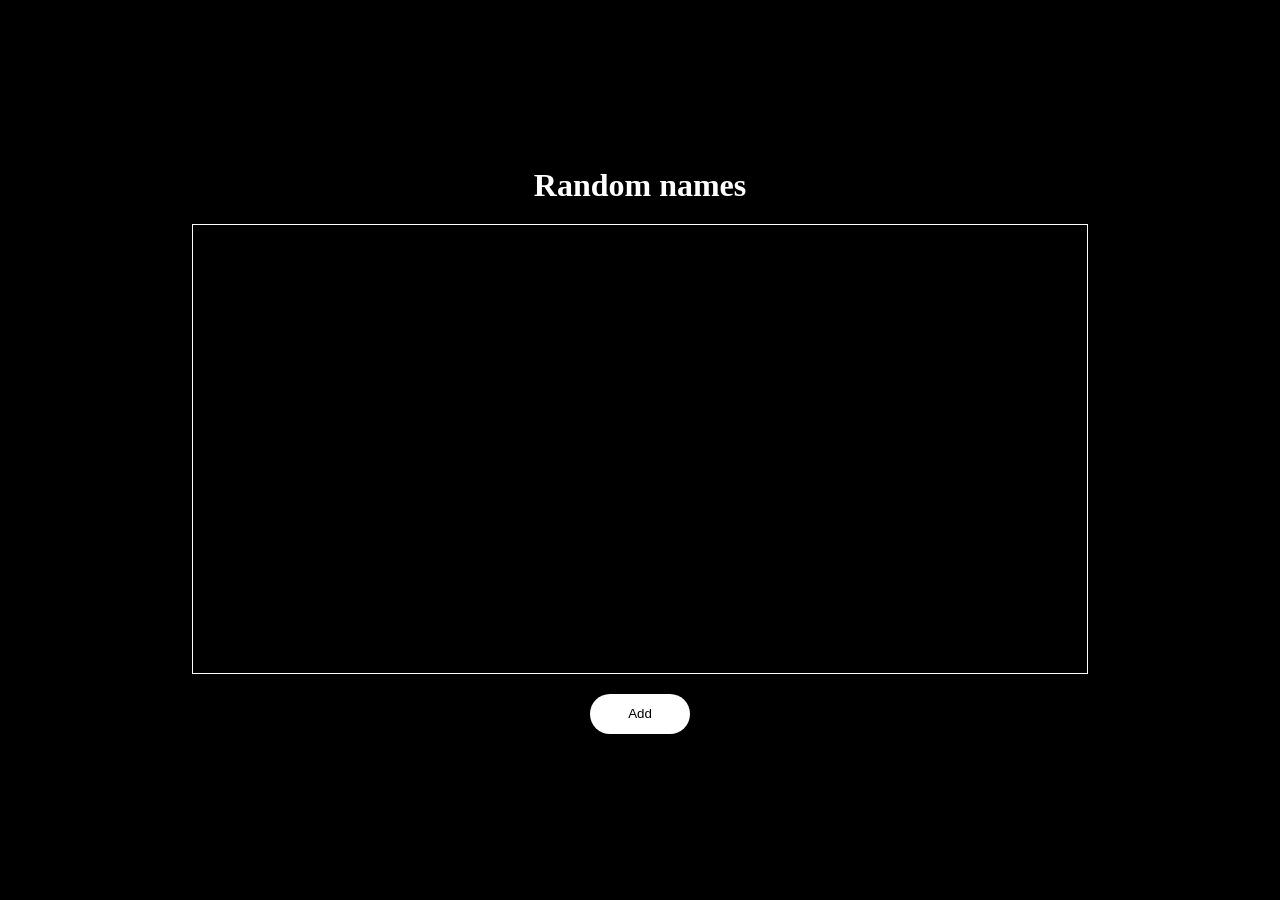
<file: project2 random names/index.html>
<!DOCTYPE html>
<html lang="en">
<head>
    <meta charset="UTF-8">
    <meta name="viewport" content="width=device-width, initial-scale=1.0">
    <title>Document</title>
    <link rel="stylesheet" href="style.css">
</head>
<body>
    <h1>Random names</h1>
    <div class="box"></div>
    <div class="btn">
        <button>Add</button>
    </div>
    <script src="script.js"></script>
</body>
</html>
</file>
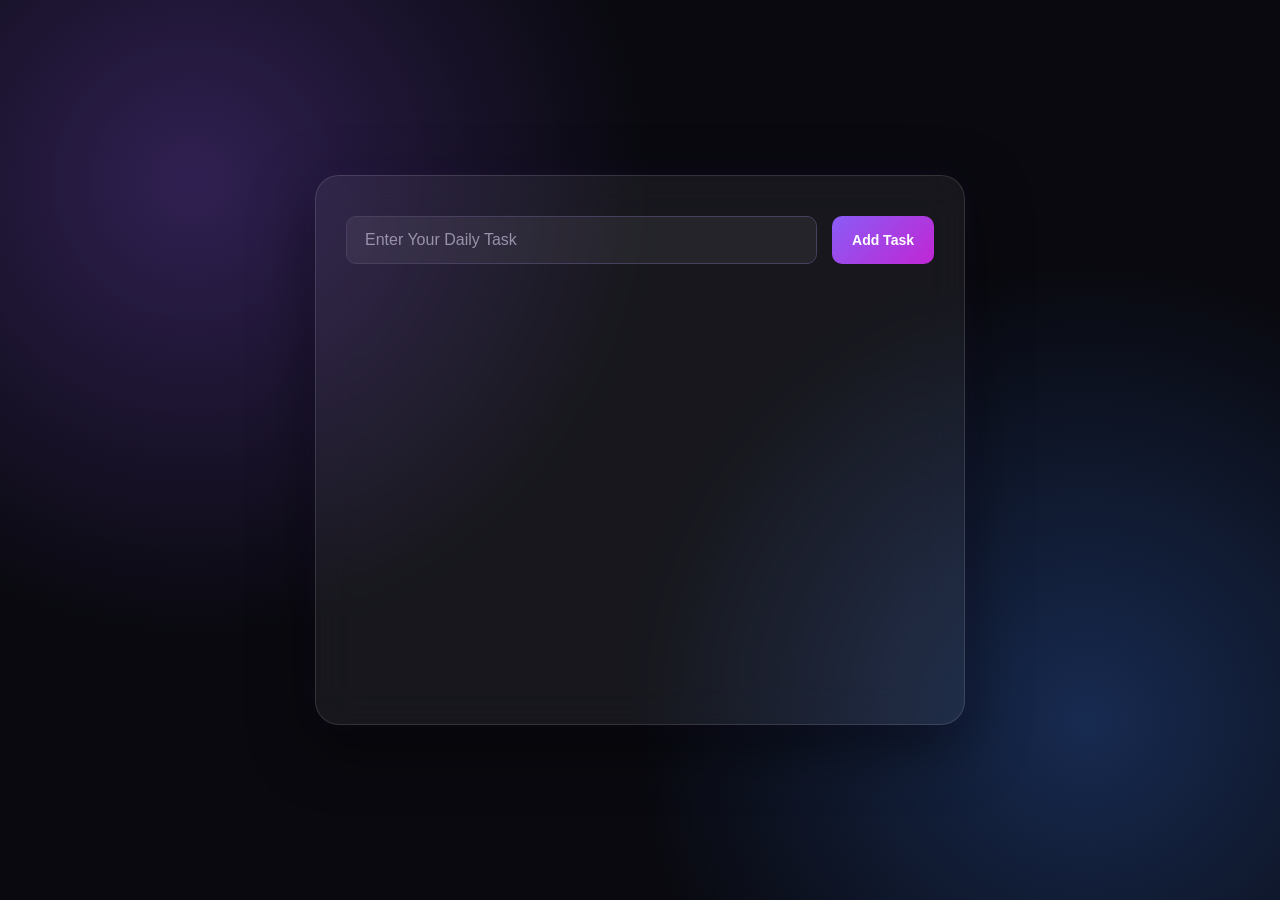
<file: project3 to do list/index.html>
<!DOCTYPE html>
<html lang="en">
<head>
    <meta charset="UTF-8">
    <meta name="viewport" content="width=device-width, initial-scale=1.0">
    <title>Document</title>
    <link rel="stylesheet" href="style.css">
</head>
<body>
    <main>
        <div class="container">
            <div class="input">
                <input class="in" id="inp"  type="text" placeholder="Enter Your Daily Task">
                <button id="inp-btn">Add Task</button>
            </div>


            <div class="task-list">
                <!-- <div class="li">
                    <p>Tasks</p>
                    <div class="btns">
                        <button id="comp">Completed</button>
                        <button  style="text-decoration: line-through;"   id="del">Delete</button>
                    </div> 
                </div>  -->
            </div>
        </div>
        
            

    









    </main>








    <script src="script.js"></script>
</body>
</html>
</file>
<file: project2 random names/style.css>
*{
    padding: 0;
    margin: 0;
    box-sizing: border-box;
}
html,body{
    height: 100%;
    width: 100%;
    background-color: black;
}
body{
    display: flex;
    justify-content: center;
    align-items: center;
    flex-direction: column;
    gap: 20px;
}
.box{
    height: 50%;
    width: 70%;
    border: 1px solid white;
    overflow:scroll;
}
body h1{
    color: white;
    position: relative;
}
.btn button{
    height: 40px;
    width: 100px;
    border: 0;
    background-color: white;
    display:flex;
    align-items: center;
    justify-content: center;
    border-radius: 50px;
    

}
</file>
<file: project3 to do list/style.css>
/* RESET */

* {
    margin: 0;
    padding: 0;
    box-sizing: border-box;
    color: white;
    font-family: 'Segoe UI', sans-serif;
}

html, body {
    height: 100%;
    width: 100%;
    background: #09090f;
}

/* BACKGROUND */

body {
    background:
        radial-gradient(circle at 15% 20%, #302052 0%, transparent 35%),
        radial-gradient(circle at 85% 80%, #172a50 0%, transparent 35%),
        #09090f;
}

/* MAIN */

main {
    min-height: 100%;
    width: 100%;
    display: flex;
    justify-content: center;
    align-items: center;
    padding: 20px;
}

/* CONTAINER */

.container {
    height: 550px;
    width: 650px;
    max-width: 100%;
    border: 1px solid rgba(255,255,255,0.12);
    border-radius: 24px;
    padding: 30px;

    display: flex;
    flex-direction: column;
    gap: 30px;

    background: rgba(255,255,255,0.06);
    backdrop-filter: blur(20px);

    box-shadow:
        0 20px 60px rgba(0,0,0,0.5),
        0 0 30px rgba(139,92,246,0.08);
}

/* INPUT AREA */

.input {
    display: flex;
    padding: 10px 0;
    gap: 15px;
    width: 100%;
}

/* INPUT BOX */

.container .in {
    background: rgba(255,255,255,0.06);
    border: 1px solid #49405f;
    border-radius: 10px;

    height: 48px;
    flex: 1;
    min-width: 0;

    padding: 0 18px;
    font-size: 16px;

    outline: none;
    transition: 0.3s ease;
}

.container .in::placeholder {
    color: #9992aa;
}

.container .in:focus {
    border-color: #a78bfa;
    box-shadow: 0 0 15px rgba(167,139,250,0.2);
}

/* ADD BUTTON */

.container #inp-btn {
    color: white;
    background: linear-gradient(135deg, #8b5cf6, #c026d3);

    border: none;
    height: 48px;
    padding: 0 20px;
    border-radius: 10px;

    font-size: 14px;
    font-weight: 600;
    cursor: pointer;

    transition: 0.3s ease;
}

.container #inp-btn:hover {
    transform: translateY(-3px);
    box-shadow: 0 7px 20px rgba(139,92,246,0.4);
}

.container #inp-btn:active {
    transform: scale(0.95);
}

/* TASK LIST */

.task-list {
    display: flex;
    flex-direction: column;

    height: 100%;
    width: 100%;

    gap: 15px;
    overflow-y: auto;

    padding: 5px;
    min-height: 0;
}

/* SCROLLBAR */

.task-list::-webkit-scrollbar {
    width: 5px;
}

.task-list::-webkit-scrollbar-thumb {
    background: #8b5cf6;
    border-radius: 10px;
}

/* TASK CARD */

.li {
    display: flex;
    justify-content: space-between;
    align-items: center;
    gap: 12px;

    font-size: 17px;
    padding: 15px;

    border: 1px solid rgba(255,255,255,0.1);
    border-radius: 12px;

    background: rgba(255,255,255,0.05);

    transition: 0.3s ease;
    animation: appear 0.3s ease;
}

.li:hover {
    background: rgba(255,255,255,0.1);
    border-color: #8b5cf6;
    transform: translateY(-2px);
}

.li p {
    overflow-wrap: anywhere;
}

/* BUTTON CONTAINER */

.btns {
    display: flex;
    gap: 10px;
    flex-shrink: 0;
}

/* TASK BUTTONS */

.btns button {
    color: white;
    background: #7c3aed;

    border: none;
    height: 36px;
    width: 80px;

    border-radius: 8px;
    font-size: 12px;
    font-weight: 600;

    cursor: pointer;
    transition: 0.3s ease;
}

.btns #comp:hover {
    background: #16a34a;
    transform: scale(1.05);
}

.btns #del {
    background: #dc2626;
}

.btns #del:hover {
    background: #991b1b;
    transform: scale(1.05);
}

/* TASK ANIMATION */

@keyframes appear {
    from {
        opacity: 0;
        transform: translateY(10px);
    }

    to {
        opacity: 1;
        transform: translateY(0);
    }
}

/* RESPONSIVE DESIGN */

@media (max-width: 600px) {

    .container {
        width: 100%;
        height: 85vh;
        padding: 18px;
    }

    .input {
        gap: 8px;
    }

    .container .in {
        font-size: 13px;
        padding: 0 10px;
    }

    .container #inp-btn {
        padding: 0 12px;
    }

    .li {
        padding: 10px;
        font-size: 14px;
    }

    .btns {
        gap: 5px;
    }

    .btns button {
        width: 60px;
        font-size: 10px;
    }
}
</file>
